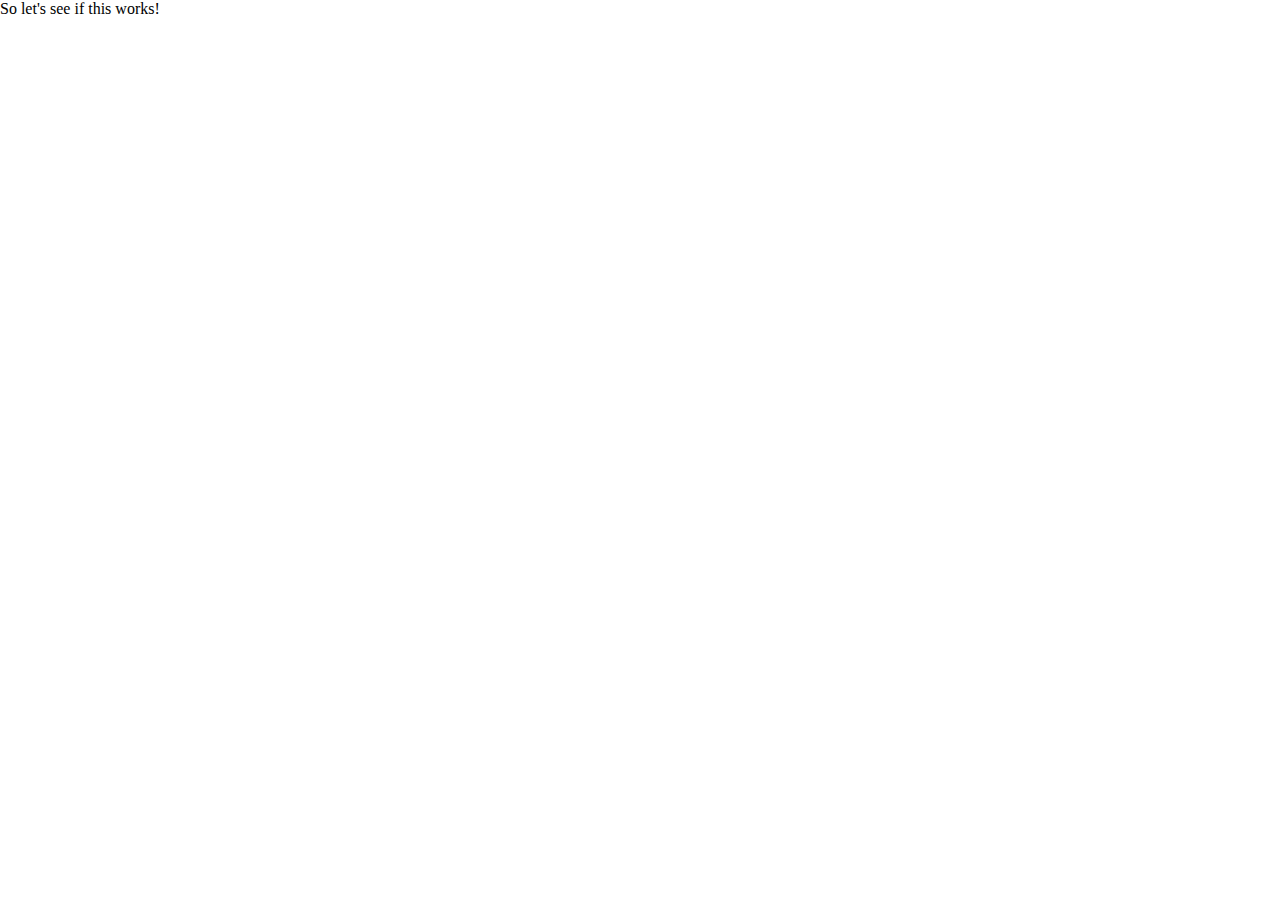
<file: scholarship_application.html>
<!DOCTYPE html>
<html lang="en" dir="ltr">
  <head>
    <meta charset="utf-8">
    <title>RED Scholarship Application</title>
    <link rel="stylesheet" href="styles.css">

  </head>

  <body>

    <p>So let's see if this works!</p>

  </body>
</html>
</file>
<file: styles.css>
* {
margin: 0;
}

header {
  /* background-color: #00ced1; */
  background: linear-gradient(#00ced1, #3377f3);
  /* background: url(https://i.ytimg.com/vi/nP-RAnz2atk/maxresdefault.jpg); */
  padding-top: 5px;
  padding-bottom: 10px;
  margin-top: 0px;
  margin-bottom: 15px;
  margin-left: 0px;
  margin-right: 0px;
}

#red {
  border-radius: 0%;
  height: 70px;
  width: 70px;
  box-shadow: 2px 2px 2px black;
  margin-top: 15px;
}

h1 {
    text-align: center;
    text-shadow: 1px 1px 2px black;
    color: #dc143c;
}

#name {
  font-size: 25px;
  color: #ffffff;
  text-shadow: 2px 2px 2px black;
  text-align: center;
  background-size: contain;
  margin-left: 35px;
  margin-right: 35px;
  padding: 5px 25px 0px 25px;
}

#name:hover {
  transform: scale(1.2);
  transition: 1s;
}

#profile-img {
  display: block;
  margin-left: auto;
  margin-right: auto;
  padding-top: 15px;
  width: auto;
  border-radius: 50%;
}

img:hover {
  transform: scale(1.2);
  transition: all 1s ease-in-out;
  }

.main {
  font-size: 20px;
  padding: 0px 80px 50px 200px;
}

.sidenav {
  background-color: #40E0D0;
  font-size: 17px;
  /* height: 50%; */
  width: 140px;
  padding-top: 20px;
  padding-left: 10px;
  padding-right: 11px;
  position: fixed;
  margin-left: 20px;
}

ul {
    font-family: cursive;
}

.fantasy {
font-family: fantasy;
}

footer {
  /* background-color: #00ced1; */
  background: linear-gradient(#00ced1, #3377f3);
  text-align: center;
  color: #000;
  font-size: 20px;
  text-shadow: 1px 1px;
  padding-top: 15px;
  padding-bottom: 15px;
}

a:hover {
  color: tomato;
}

span:hover {
  color: purple;
}

.button {
  font-size: 20px;
  padding: 8px 12px;
  box-shadow: 2px 2px black;
}

button:hover {
  background-color: #dcdcdc;
}

button:active {
  background: #aaaae5;
  -webkit-box-shadow: inset 0px 0px 5px #c1c1c1;
     -moz-box-shadow: inset 0px 0px 5px #c1c1c1;
          box-shadow: inset 0px 0px 5px #c1c1c1;
}
</file>
